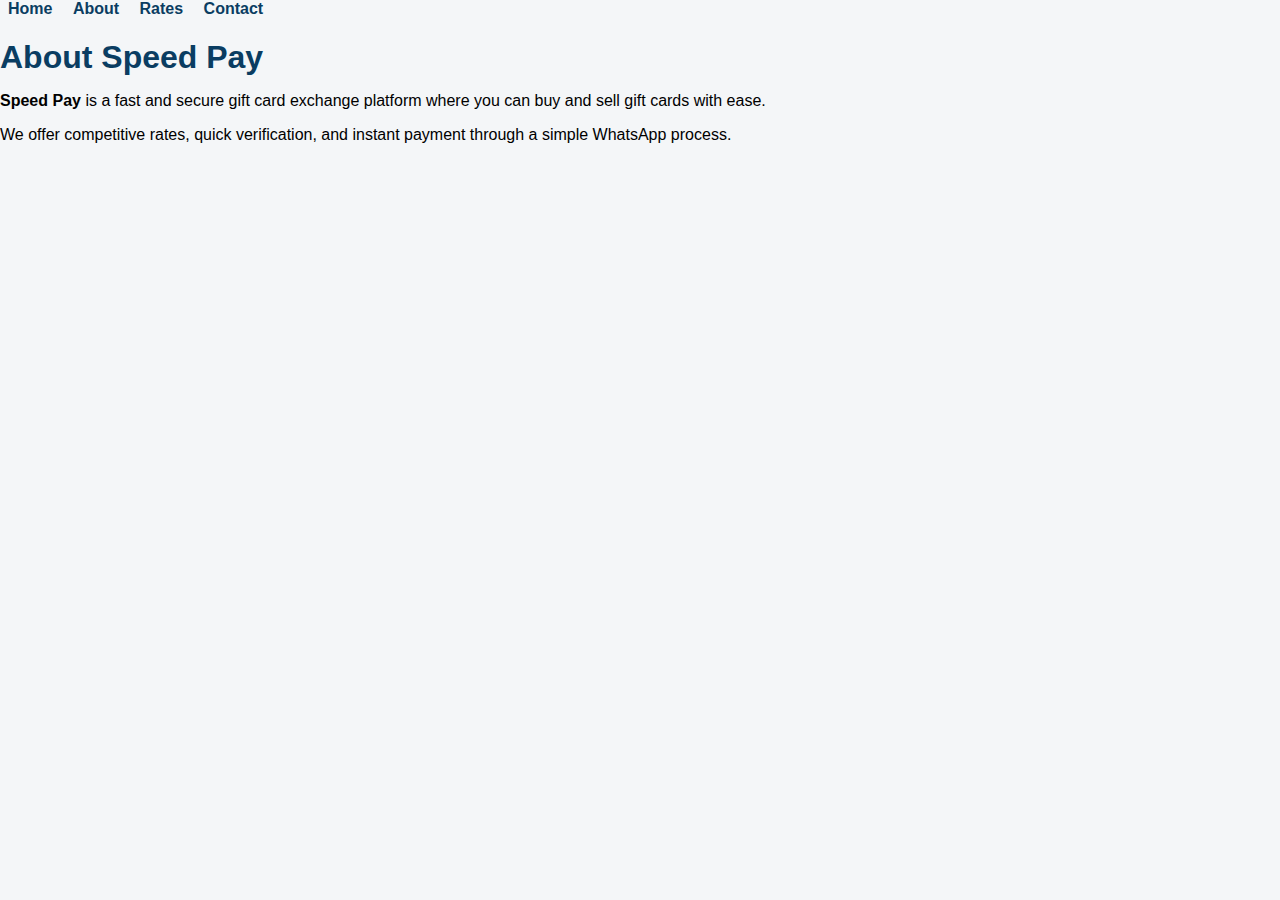
<file: about.html>
<!DOCTYPE html>
<html lang="en">
<head>
  <meta charset="UTF-8">
  <title>About Speed Pay</title>
  <link rel="stylesheet" href="style.css">
</head>
<body>

  <nav>
    <a href="index.html">Home</a>
    <a href="about.html">About</a>
    <a href="rates.html">Rates</a>
    <a href="contact.html">Contact</a>
  </nav>

  <section class="about">
    <h1>About Speed Pay</h1>
    <p>
      <strong>Speed Pay</strong> is a fast and secure gift card exchange platform
      where you can buy and sell gift cards with ease.
    </p>
    <p>
      We offer competitive rates, quick verification, and instant payment through
      a simple WhatsApp process.
    </p>
  </section>

</body>
</html>
</file>
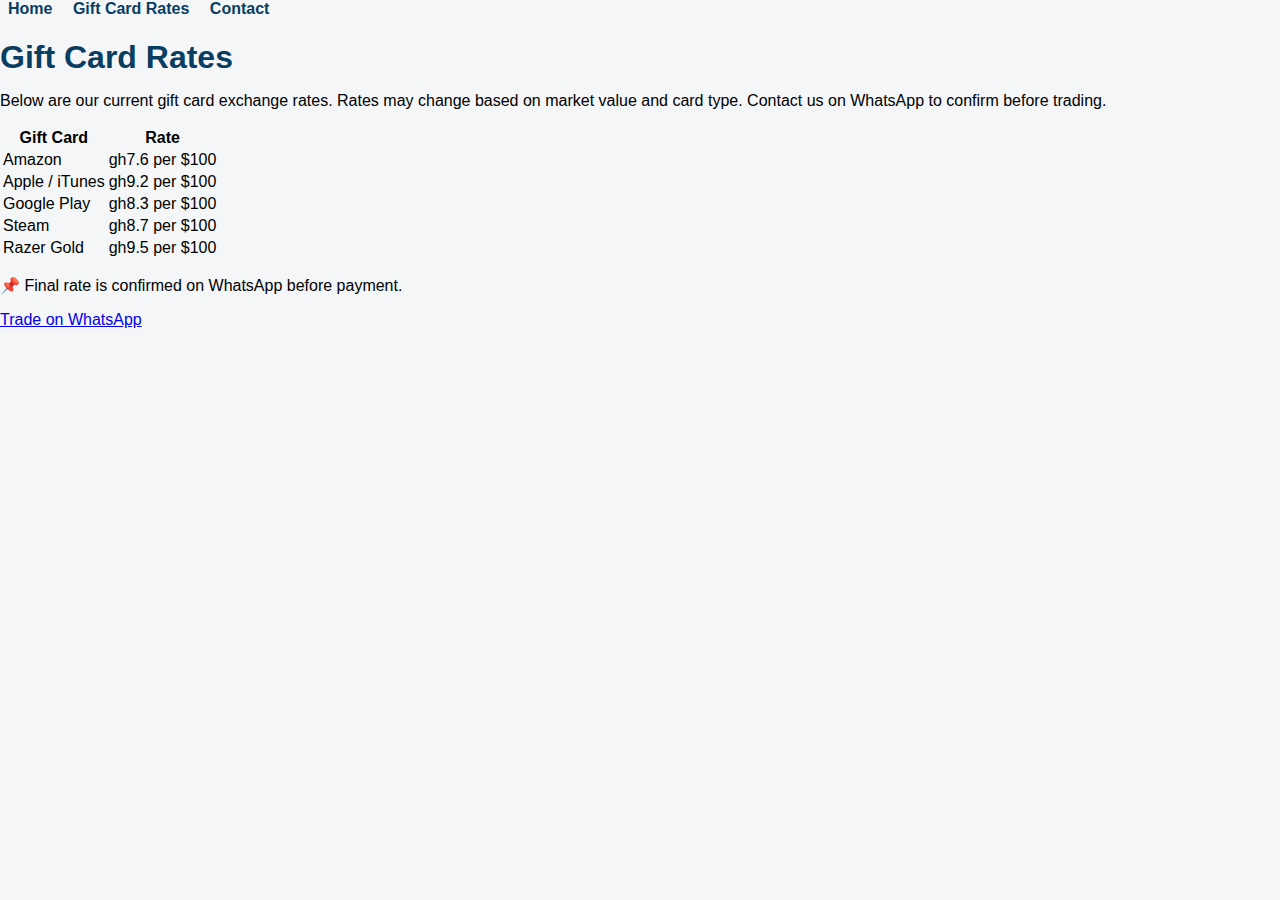
<file: rates.html>
<!DOCTYPE html>
<html lang="en">
<head>
  <meta charset="UTF-8">
  <title>Gift Card Rates | Speed Pay</title>
  <link rel="stylesheet" href="style.css">
</head>
<body>

  <nav>
    <a href="index.html">Home</a>
    <a href="rates.html">Gift Card Rates</a>
    <a href="contact.html">Contact</a>
  </nav>

  <section class="rates">
    <h1>Gift Card Rates</h1>
    <p>
      Below are our current gift card exchange rates. Rates may change based on
      market value and card type. Contact us on WhatsApp to confirm before trading.
    </p>

    <table>
      <thead>
        <tr>
          <th>Gift Card</th>
          <th>Rate</th>
        </tr>
      </thead>
      <tbody>
        <tr>
          <td>Amazon</td>
          <td>gh7.6 per $100</td>
        </tr>
        <tr>
          <td>Apple / iTunes</td>
          <td>gh9.2 per $100</td>
        </tr>
        <tr>
          <td>Google Play</td>
          <td>gh8.3 per $100</td>
        </tr>
        <tr>
          <td>Steam</td>
          <td>gh8.7 per $100</td>
        </tr>
        <tr>
          <td>Razer Gold</td>
          <td>gh9.5 per $100</td>
        </tr>
      </tbody>
    </table>

    <p class="note">
      📌 Final rate is confirmed on WhatsApp before payment.
    </p>

    <a class="whatsapp-btn" href="https://wa.me/233544590785" target="_blank">
      Trade on WhatsApp
    </a>
  </section>

</body>
</html>
</file>
<file: style.css>
body {
  margin: 0;
  font-family: Arial, sans-serif;
  background: #f4f6f8;
}

.container {
  max-width: 500px;
  margin: auto;
  padding: 20px;
  text-align: center;
}

h1 {
  color: #0a3d62;
  margin-bottom: 5px;
}

.subtitle {
  color: #555;
  margin-bottom: 25px;
}

.card {
  background: white;
  padding: 20px;
  border-radius: 12px;
  margin-bottom: 20px;
  box-shadow: 0 2px 8px rgba(0,0,0,0.08);
}

.btn {
  display: block;
  padding: 16px;
  font-size: 18px;
  color: white;
  text-decoration: none;
  border-radius: 8px;
  margin-top: 15px;
}

.whatsapp {
  background: #25D366;
}

.buy {
  background: #1e90ff;
}

.rate {
  background: #ff9800;
}

.small-btns {
  margin-top: 15px;
}

.mini {
  display: inline-block;
  padding: 8px 12px;
  margin: 5px;
  background: #e0e0e0;
  color: #333;
  text-decoration: none;
  border-radius: 6px;
  font-size: 14px;
}

.trust {
  font-size: 14px;
  color: #444;
  margin: 20px 0;
}
nav {
  margin-bottom: 20px;
}

nav a {
  margin: 0 8px;
  text-decoration: none;
  color: #0a3d62;
  font-weight: bold;
}
.footer {
  font-size: 12px;
  color: #777;
}
</file>
